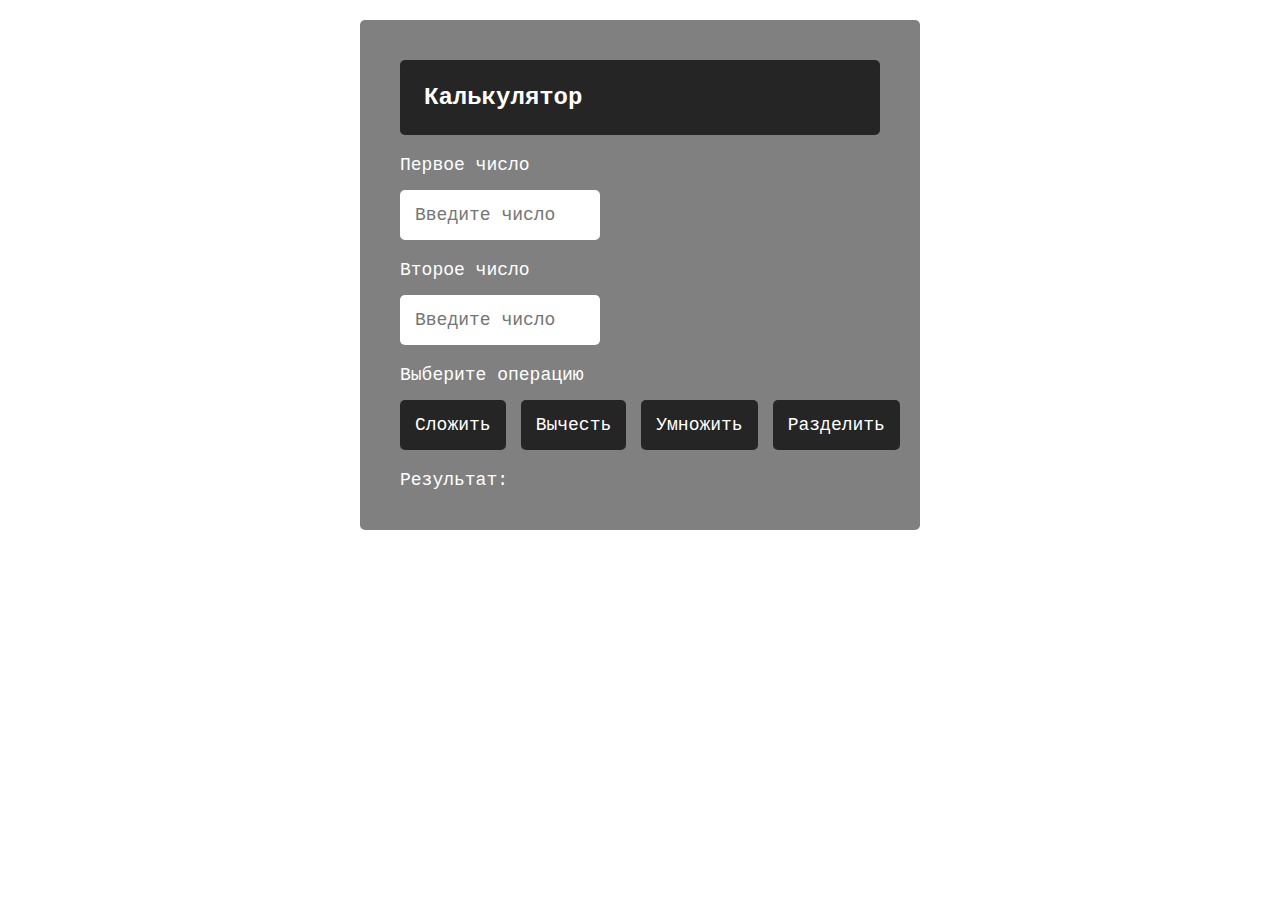
<file: 17-dz/index.html>
<!DOCTYPE html>
<html lang="en">
  <head>
    <meta charset="UTF-8" />
    <meta name="viewport" content="width=device-width, initial-scale=1.0" />
    <title>Document</title>
    <link rel="stylesheet" href="./styles.css" />
  </head>
  <body>
    <main>
      <div class="title">Калькулятор</div>
      <div class="forms">
        <form action="calculate">
          <label for="number">Первое число</label>
          <input type="number" id="number" placeholder="Введите число" class="input_one"/>
        </form>
        <form action="calculate">
          <label for="number">Второе число</label>
          <input type="number" id="number" placeholder="Введите число" class="input_two"/>
        </form>
      </div>
      <div class="calculate">
        <div>Выберите операцию</div>
        <div class="buttons">
          <button class="button add">Сложить</button>
          <button class="button sub">Вычесть</button>
          <button class="button mult">Умножить</button>
          <button class="button div">Разделить</button>
        </div>
      </div>
      <div>
        <span>Результат: </span><span class="result"></span>
      </div>
    </main>
    <script src="./app.js"></script>
  </body>
</html>
</file>
<file: 17-dz/styles.css>
* {
    box-sizing: border-box;
  }
  
  body {
    margin: auto;
    max-width: 600px;
    color: white;
    font-size: 18px;
    font-family: "Courier New", Courier, monospace;
    font-weight: 500;
  }
  
  main {
      margin: 20px;
    background: grey;
    padding: 40px;
    border-radius: 5px;
  }
  
  .title {
      font-weight: 600;
    background: rgb(37, 37, 37);
    padding: 24px;
    border-radius: 5px;
    font-size: 24px;
    margin: auto;
  }
  
  .forms {
    display: flex;
    flex-direction: column;
    gap: 20px;
    padding: 20px 0;
  }
  
  form {
    display: flex;
    flex-direction: column;
    gap: 15px;
  }
  
  input {
    border: none;
    padding: 15px;
    max-width: 200px;
    border-radius: 5px;
    cursor: pointer;
    font-size: 18px;
    font-family: "Courier New", Courier, monospace;
    font-weight: 500;
  }
  
  .calculate {
    display: flex;
    flex-direction: column;
    gap: 15px;
    margin-bottom: 20px;
  }
  
  .buttons {
    display: flex;
    gap: 15px;
  }
  
  .button {
    border: none;
    border-radius: 5px;
    padding: 15px;
    color: white;
    cursor: pointer;
    background: rgb(37, 37, 37);
    font-size: 18px;
    font-family: "Courier New", Courier, monospace;
    font-weight: 500;
  }
  
  .button:hover {
    background: rgb(0, 0, 0);
  }
</file>
